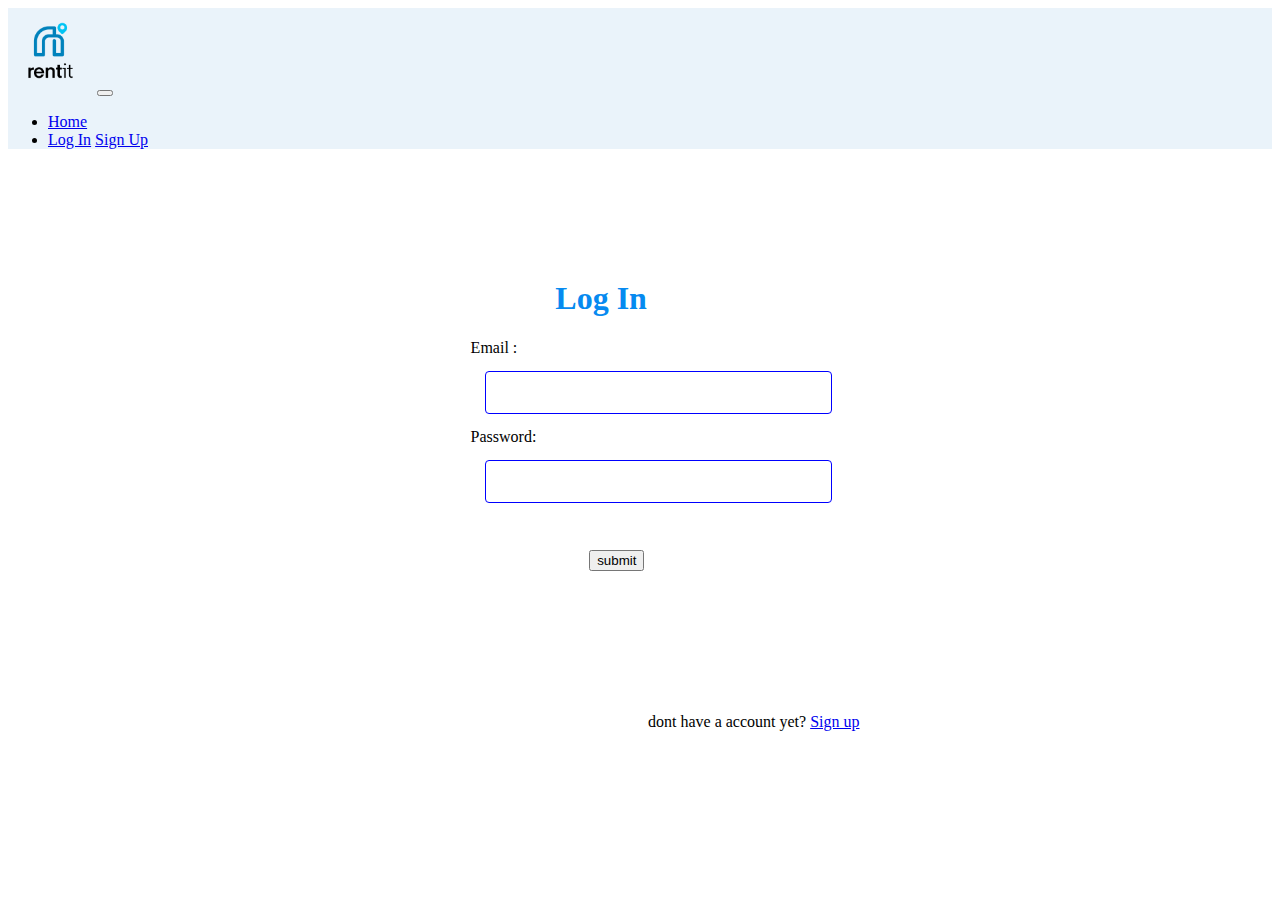
<file: Car Rental website/login.html>
<!doctype html>
<html lang="en">

<head>
    <meta charset="utf-8">
    <meta name="viewport" content="width=device-width, initial-scale=1">
    <title>Rent it</title>
    <link href="https://cdn.jsdelivr.net/npm/bootstrap@5.2.0/dist/css/bootstrap.min.css" rel="stylesheet"
        integrity="sha384-gH2yIJqKdNHPEq0n4Mqa/HGKIhSkIHeL5AyhkYV8i59U5AR6csBvApHHNl/vI1Bx" crossorigin="anonymous">
    <style>
        h1{
            padding-left:25%;
            color: #068af0;
        }
        .mform{
            height: 500px;
           
            display:flex;
            align-items:center;
            justify-content: center;
        }
        /* .formdesign{
            padding-top: 10%;
        } */
        .btn-sign{
            padding-top:10%;
            padding-left:35%;
        }
        .formdesign input {
            width: 90%;
            padding: 12px 20px;
            border: 1px solid blue;
            margin: 14px;
            border-radius: 4px;
            font-size: 15px;
        }
        .formerror {
            color: red;
        }

        .accnt{
            display:grid;
            grid-template-columns: repeat(auto-fit,minmax(450px,auto));
            gap:1rem;
            margin-top:2rem;
            margin-left:40rem;
            align-items: center;
        }
       
    </style>
</head>

<body>
    <nav class="navbar navbar-expand-lg py-0" style="background-color: #eaf3fa;">
        <div class="container-fluid">
            <a class="navbar-brand py-0" href="#"><img src="images/logo.webp" alt="" width="85" height="85"></a>
            <button class="navbar-toggler" type="button" data-bs-toggle="collapse"
                data-bs-target="#navbarSupportedContent" aria-controls="navbarSupportedContent" aria-expanded="false"
                aria-label="Toggle navigation">
                <span class="navbar-toggler-icon"></span>
            </button>
            <div class="collapse navbar-collapse" id="navbarSupportedContent">
                <ul class="navbar-nav ms-auto mb-2 mb-lg-0">
                    <li class="nav-item">
                        <a class="nav-link active" aria-current="page" href="/index.html">Home</a>
                    </li>
                    <!-- <li class="nav-item">
                        <a class="nav-link" href="#ride">Ride</a>
                    </li>
                    <li class="nav-item">
                        <a class="nav-link" href="#services">Services</a>
                    </li>
                    <li class="nav-item">
                        <a class="nav-link" href="#about">About</a>
                    </li>
                    <li class="nav-item">
                        <a class="nav-link" href="#reviews">Reviews</a>
                    </li> -->
                    <li class="nav-item">
                        <form class="container-fluid justify-content-start">
                            <a href="/login.html" class="btn btn-outline-primary" role="button">Log In</a>
                            <a href="/signup.html" class="btn btn-outline-primary" role="button">Sign Up</a>
                           
                        </form>
                    </li>

                </ul>

            </div>

        </div>
    </nav>
    <div class="mform">
        <!-- <h1>Sign Up</h1> -->
        <form action="/cofirm.html" name="myForm" onsubmit="return validateForm()" method="get">
            <h1>Log In</h1>
            <div class="formdesign" id="email">
                Email : <input type="email" name="femail" required><b><span class="formerror"></span></b>
            </div>
            <div class="formdesign" id="pass">
                Password: <input type="password" name="fpass" pattern="(?=.*\d)(?=.*[a-z])(?=.*[A-Z]).{4,}"
                    required><b><span class="formerror"></span></b>
            </div>
            <div class="btn-sign">
                <input class="but" type="submit" value="submit">
            </div>
    </div>
    <div class="accnt">
        <p>dont have a account yet? <a href="/signup.html">Sign up</p>
    </div>
    </form>
    </div>

    <script>
        function clearErrors() {
            errors = document.getElementsByClassName('formerror');
            for (let item of errors) {
                item.innerHTML = "";
            }
        }
        function seterror(id, error) {
            element = document.getElementById(id);
            element.getElementsByClassName('formerror')[0].innerHTML = error;
        }
        function validateForm() {
            var returnval = true;
            clearErrors();
            //performs validation and if the validation fails, set the value of returnval to false

            var email = document.forms['myForm']["femail"].value;
            if (email.length > 30) {
                seterror("email", "*Email Length is too long");
                returnval = false;
            }
            var password = document.forms['myForm']["fpass"].value;
            if (password.length < 6) {
                seterror("pass", "*Password should be atleast 6 characters long");
                returnval = false;
            }


            return returnval;
        }
    </script>
    <!-- <script src="/main.js"></script> -->
    <script src="https://cdn.jsdelivr.net/npm/bootstrap@5.2.0/dist/js/bootstrap.bundle.min.js"
        integrity="sha384-A3rJD856KowSb7dwlZdYEkO39Gagi7vIsF0jrRAoQmDKKtQBHUuLZ9AsSv4jD4Xa"
        crossorigin="anonymous"></script>
</body>

</html>
</file>
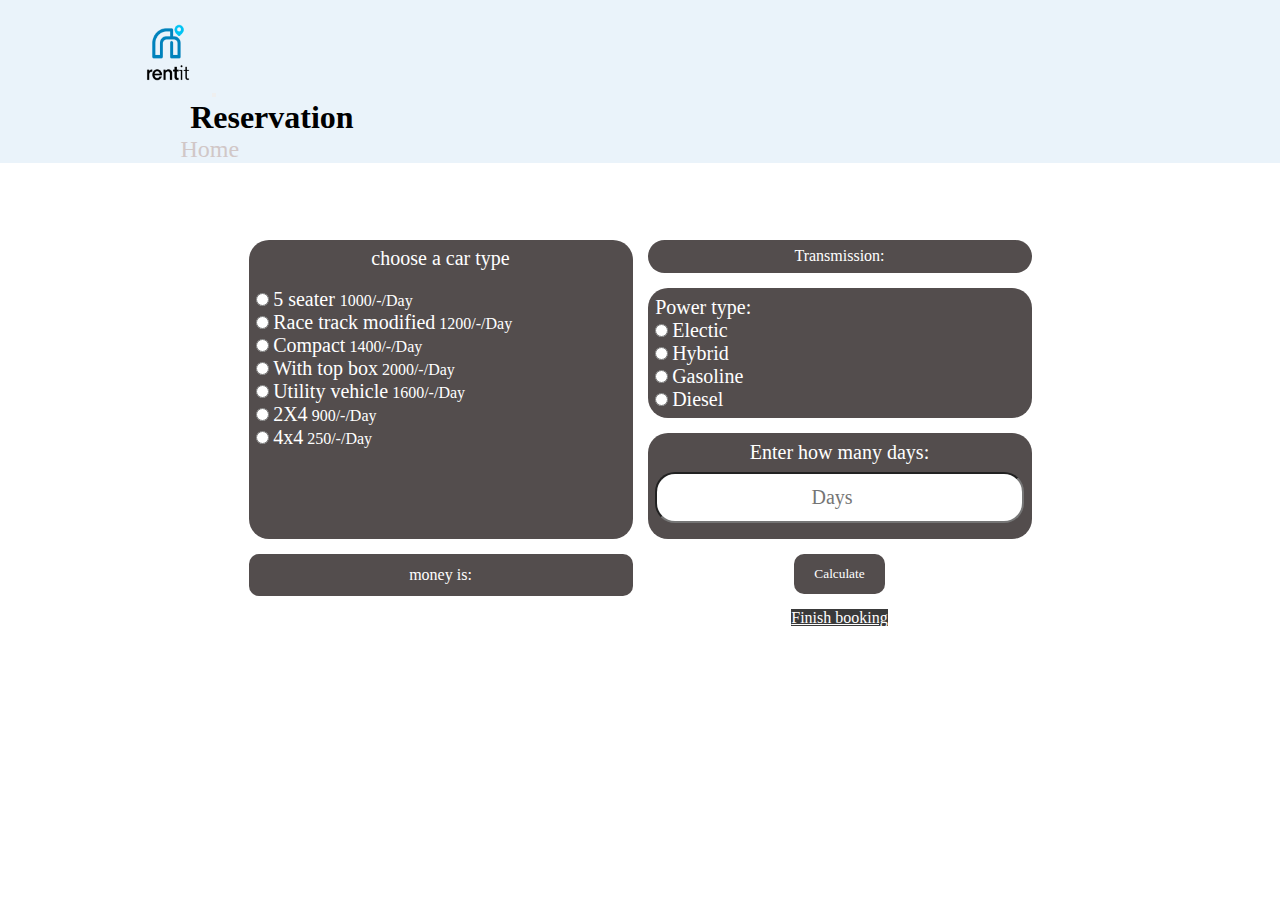
<file: Car Rental website/Reservation.html>
<!doctype html>
<html lang="en">

<head>
    <meta charset="utf-8">
    <meta name="viewport" content="width=device-width, initial-scale=1">
    <title>Rent it</title>
    <link href="https://cdn.jsdelivr.net/npm/bootstrap@5.2.0/dist/css/bootstrap.min.css" rel="stylesheet"
        integrity="sha384-gH2yIJqKdNHPEq0n4Mqa/HGKIhSkIHeL5AyhkYV8i59U5AR6csBvApHHNl/vI1Bx" crossorigin="anonymous">
    <!-- link to css -->
   <link rel="stylesheet" href="Reservation.css">
   <!-- box icons -->
   <link rel="stylesheet"
  href="https://cdn.jsdelivr.net/npm/boxicons@latest/css/boxicons.min.css">
</head>
<body>
    <nav class="navbar sticky-top navbar-expand-lg py-0" style="background-color: #eaf3fa;" >
        <div class="container-fluid">
            <a class="navbar-brand py-0" href="/index.html"><img src="images/logo.webp" alt="" width="85" height="85"></a>
            <button class="navbar-toggler" type="button" data-bs-toggle="collapse"
                data-bs-target="#navbarSupportedContent" aria-controls="navbarSupportedContent" aria-expanded="false"
                aria-label="Toggle navigation">
                <span class="navbar-toggler-icon"></span>
            </button>
            <div class="heading">
                <h1>Reservation</h1>
            </div>

            <div class="collapse navbar-collapse" id="navbarSupportedContent">
                <ul class="navbar-nav ms-auto mb-2 mb-lg-0" >
                    <li class="nav-item">
                        <a class="nav-link " aria-current="page" href="/index.html">Home</a>
                    </li>
                    <!-- <li class="nav-item">
                        <a class="nav-link" href="#ride">Ride</a>
                    </li>
                    <li class="nav-item">
                        <a class="nav-link" href="#services">Services</a>
                    </li>
                    <li class="nav-item">
                        <a class="nav-link" href="#about">About</a>
                    </li>
                    <li class="nav-item">
                        <a class="nav-link" href="#reviews">Reviews</a>
                    </li>
                    <li class="nav-item">
                        <form class="container-fluid justify-content-start" >
                            <a href="/login.html" class="btn btn-outline-primary" role="button">Log In</a>
                            <a href="/signup.html" class="btn btn-outline-primary" role="button">Sign Up</a>
                           
                          </form>
                    </li> -->
                    <!-- <div class="heading">
                        <h1>Reservation</h1>
                    </div> -->

                </ul>
              
            </div>
            
              
        </div>
       
    </nav>
   
    <div id="fieldset">
        
        
        <div id="Vehicle_type">
            <label>choose a car type</label>
            <br>
            <span class="Radio_button">
                <input onclick="Vehicle_type(this.value)" value="Moto" type="radio" name="vehicle-type" id="Moto">
                <label for="Moto">5 seater </label>  
                <span>1000/-/Day</span>               
            </span>
            <span class="Radio_button">
                <input onclick="Vehicle_type(this.value)" value="Citadine" type="radio" name="vehicle-type" id="Citadine">
                <label for="Citadine">Race track modified</label>
                <span>1200/-/Day</span>  
            </span>
            <span class="Radio_button">
                <input onclick="Vehicle_type(this.value)" value="Compact" type="radio" name="vehicle-type" id="Compact">
                <label for="Compact">Compact</label> 
                <span>1400/-/Day</span>                
            </span>
            <span class="Radio_button">
                <input onclick="Vehicle_type(this.value)" value="Berline" type="radio" name="vehicle-type" id="Berline">
                <label for="Berline">With top box</label>
                <span>2000/-/Day</span>  
            </span>
            <span class="Radio_button">
                <input onclick="Vehicle_type(this.value)" value="Uv" type="radio" name="vehicle-type" id="Uv">
                <label for="Uv">Utility vehicle</label>  
                <span>1600/-/Day</span>      
            </span>
            <span class="Radio_button">
                <input onclick="Vehicle_type(this.value)" value="Cm" type="radio" name="vehicle-type" id="Cm">
                <label for="Cm">2X4</label> 
                <span>900/-/Day</span>               
            </span>
            <span class="Radio_button">
                <input onclick="Vehicle_type(this.value)" value="Truck" type="radio" name="vehicle-type" id="Truck">
                <label for="Truck">4x4</label>
                <span>250/-/Day</span>  
            </span>
        </div>
        <div id="transmission">
            <p><span>Transmission: </span> <span id="ts"></span></p>
        </div>
        <div id="radiobuttons">
            <label for="">Power type: </label>
            <span>
                <input name="energy-type" class="energy-type" type="radio" value="Electic">
                <label>Electic</label>
    
            </span>
            <span>
                <input name="energy-type" class="energy-type" type="radio" value="Hybrid">
                <label>Hybrid</label>
                
            </span>
            <span>
                <input name="energy-type" class="energy-type" type="radio" value="Gasoline">
                <label>Gasoline</label>
                
            </span>
            <span>
                <input name="energy-type" class="energy-type" type="radio" value="Diesel">
                <label>Diesel</label>
                
            </span>
        </div>
        <div id="time">
            <p>Enter how many days: </p>
            <span><input placeholder="Days"  min="1" id="days" type="number" ></span>    
        </div>
        <div id="calc">
            <button onclick="calculate()">Calculate</button>
        </div>
        <div class="finishddd">
        <a class="btnkk" href="#services"></a>
        </div>
        <div id="result">
            <p> 
                <span>money is:</span>
                <span id="result_p"></span>
            </p>
        </div>
        <div class="finish">
        <a class="btn" href="/cofirm.html">Finish booking</a>
        </div>
        
    </div>
    <!-- <footer>
        <div id="footer">
            <div class="first">
                <ul id="links">
                    <a href="index.html">Home</a>
                    <a href="gallery.html">Gallery</a>
                    <a href="reservation.html">Reservation</a>
                    <a href="contact.html">Contact us</a>
                </ul>
            </div>
            <div id="footer-content">
                <p>contact@rentit.com</p>
                <p>+212620814793209283</p>
                <p>boulevard Zerktoni 1293 Safi Morocco</p>
                <p>View on map</p>
            </div>
            <div id="icons">
                <img src="icons/instagram.svg">
                <img src="icons/twitter.svg">
                <img src="icons/facebook.svg">
                <img src="icons/linkedin.svg">
            </div>
        </div>
        <div id="copyright">
            <p> © 2021 Trustpilot, Inc. All rights reserved. </p>
        </div>
    </footer> -->
    <script src="Reservation.js">
        
    </script>
</body>
</html>
</file>
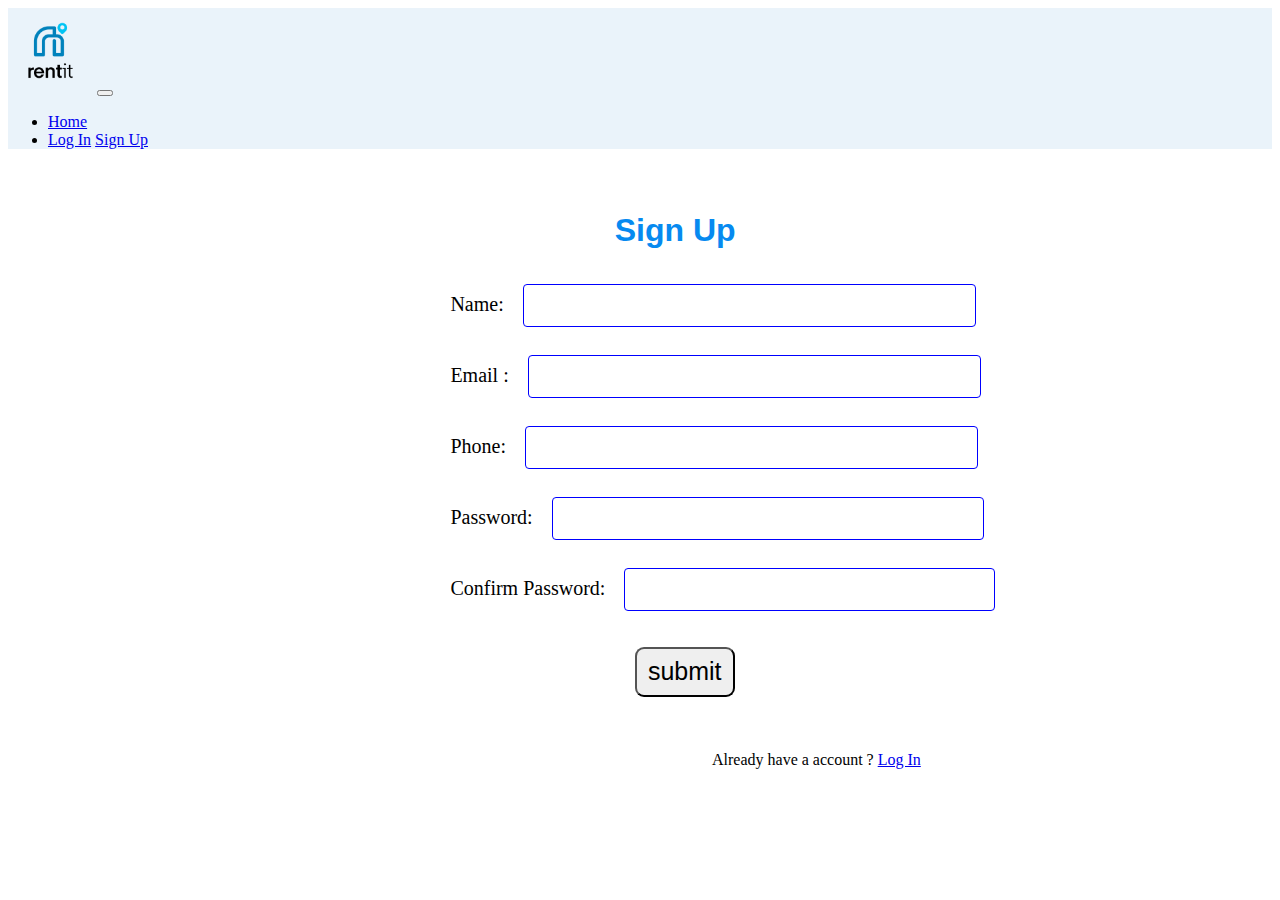
<file: Car Rental website/signup.html>
<!doctype html>
<html lang="en">

<head>
    <meta charset="utf-8">
    <meta name="viewport" content="width=device-width, initial-scale=1">
    <title>Rent it</title>
    <link href="https://cdn.jsdelivr.net/npm/bootstrap@5.2.0/dist/css/bootstrap.min.css" rel="stylesheet"
        integrity="sha384-gH2yIJqKdNHPEq0n4Mqa/HGKIhSkIHeL5AyhkYV8i59U5AR6csBvApHHNl/vI1Bx" crossorigin="anonymous">
    <style>
        h1{
            font-family: 'Franklin Gothic Medium', 'Arial Narrow', Arial, sans-serif;
            padding-left:20%;
            padding-top: 5%;
            color: #068af0;
        }
        .mform{
            padding-left:35%;
        }
        .formdesign {
            font-size: 20px;
            /* padding-left:35%; */
        }

        .formdesign input {
            width: 50%;
            padding: 12px 20px;
            border: 1px solid blue;
            margin: 14px;
            border-radius: 4px;
            font-size: 15px;
        }

        .formerror {
            color: red;
        }
        .but{
            border-radius:9px;
            width:100px;
            height:50px;
            font-size:25px;
            margin:22px 20px;
           


        }
        #cpass{
            padding-right:20%;

        }
        #pass{
            padding-right:5%;
        }
        .btn-sign{
            padding-left:20%;
        }
        .accnt{
            display:grid;
            grid-template-columns: repeat(auto-fit,minmax(450px,auto));
            gap:1rem;
            margin-top:1rem;
            margin-left:44rem;
            align-items: center;
        }
    </style>
</head>

<body>
    <nav class="navbar navbar-expand-lg py-0" style="background-color: #eaf3fa;">
        <div class="container-fluid">
            <a class="navbar-brand py-0" href="#"><img src="images/logo.webp" alt="" width="85" height="85"></a>
            <button class="navbar-toggler" type="button" data-bs-toggle="collapse"
                data-bs-target="#navbarSupportedContent" aria-controls="navbarSupportedContent" aria-expanded="false"
                aria-label="Toggle navigation">
                <span class="navbar-toggler-icon"></span>
            </button>
            <div class="collapse navbar-collapse" id="navbarSupportedContent">
                <ul class="navbar-nav ms-auto mb-2 mb-lg-0">
                    <li class="nav-item">
                        <a class="nav-link active" aria-current="page" href="index.html">Home</a>
                    </li>
                    <!-- <li class="nav-item">
                        <a class="nav-link" href="#ride">Ride</a>
                    </li>
                    <li class="nav-item">
                        <a class="nav-link" href="#services">Services</a>
                    </li>
                    <li class="nav-item">
                        <a class="nav-link" href="#about">About</a>
                    </li>
                    <li class="nav-item">
                        <a class="nav-link" href="#reviews">Reviews</a>
                    </li> -->
                    <li class="nav-item">
                        <form class="container-fluid justify-content-start">
                            <a href="/login.html" class="btn btn-outline-primary" role="button">Log In</a>
                            <a href="/signup.html" class="btn btn-outline-primary" role="button">Sign Up</a>
                           

                        </form>
                    </li>

                </ul>

            </div>


        </div>
    </nav>
    <div class="mform">
    <h1>Sign Up</h1>
    <form action="/login.html" name="myForm" onsubmit="return validateForm()" method="get">
        <div class="formdesign" id="name">
            Name: <input type="text" name="fname"  required ><b><span class="formerror"></span></b>
        </div>
        <div class="formdesign" id="email">
            Email : <input type="email" name="femail" required ><b><span class="formerror"></span></b>
        </div>
        <div class="formdesign" id="phone">
            Phone: <input type="phone" name="fphone" required ><b><span class="formerror"></span></b>
        </div>
        <div class="formdesign" id="pass">
            Password: <input type="password" name="fpass"  pattern="(?=.*\d)(?=.*[a-z])(?=.*[A-Z]).{4,}" required ><b><span class="formerror"></span></b>
        </div>
        <div class="formdesign" id="cpass">
            Confirm Password: <input type="password" name="fcpass" required ><b><span class="formerror"></span></b>
        </div>
        <div class="btn-sign">
        <input class="but" type="submit" value="submit">
        </div>
    </div>
    <div class="accnt">
        <p>Already have a account ? <a href="/login.html">Log In</p>
    </div>
    </form>
    
     <script src="main.js"></script>
     <script src="https://cdn.jsdelivr.net/npm/bootstrap@5.2.0/dist/js/bootstrap.bundle.min.js"
        integrity="sha384-A3rJD856KowSb7dwlZdYEkO39Gagi7vIsF0jrRAoQmDKKtQBHUuLZ9AsSv4jD4Xa"
         crossorigin="anonymous">
    
    </script>
</body>

</html>
</file>
<file: Car Rental website/Reservation.css>
* {
   color: rgb(255, 255, 255);
   font-family: "Bebas Neue";
   padding: 0;
   margin: 0;
   box-sizing: border-box;

}
#close {
   display: none;
}

.burger {
   display: none;
   align-self: center;
   justify-self: center;
}
.burger div{
  
   width: 25px;
   height: 3px;
   background-color: white;
   margin: 5px;
}

.heading{
   display: flex;
   align-items: center;
   margin-left: 38%;

}
.heading h1{
   color:black;
}


ul {
   
   display: flex;
   justify-content: center;
   gap: 25px;
   list-style-type: none;
}
ul a {
    text-decoration: none;
   margin: auto;
   font-family: "Montserrat";
   color: #D1C7C7;
   font-size: 1.5rem;
   padding: 0px 25px;
}
nav img {
   margin-top: 10px;
   width: 80px;
}
nav  {
   background: #3a3a3a;
   padding-left: 10%;
   gap: 20%;
   justify-content: flex-start;
   display: flex;
   
   
}

#fieldset {
   padding: 6% 0;
   width: 100%;
   margin: 0 auto;
   text-align: center;
   align-items: flex-start;
   display: grid;
   justify-content: center;
   grid-gap: 15px;
   grid-template-columns: 30% 30% ;
   grid-template-rows: auto auto auto 40px;
   background-color: #fff;
   grid-template-areas:
   "ct ts"
   "ct pt"
   "ct d"
   "rs bt";

}
#Vehicle_type {
   align-self: stretch;
   grid-area: ct;
   align-items: flex-start;
   flex-direction: column;
   display: flex;
   border-radius: 20px;
   padding: 2%;
   background-color: rgb(83, 77, 77);
}
#Vehicle_type  label{
   align-self: center;
   font-size: 20px;
}
#transmission {
   
   border-radius: 20px;
   padding: 2%;
   background-color: rgb(83, 77, 77);
}
#ts {
   color: rgb(250, 249, 249);
}
#result_p {
   color: black;
}
#radiobuttons  label{
   text-align: center;
   font-size: 20px;
}
#radiobuttons {
   grid-area: pt;
   align-items: flex-start;
   flex-direction: column;
   display: flex;
   border-radius: 20px;
   padding: 2%;
   background-color: rgb(83, 77, 77);
}
#time {
   grid-area: d;
   align-content: center;
   flex-direction: column;
   display: flex;
   border-radius: 20px;
   padding: 2%;
   background-color: rgb(83, 77, 77);
}
#time p {
   text-align: center;
   font-size: 20px;
}

#time span input {
   outline: none;
   border-radius: 20px;
   text-align: center;
   width: 100%;
   font-size: 20px;
   padding: 12px 20px;
   margin: 8px 0;
   color: rgb(94, 91, 88);
}
#calc  button {
   border: none;
   background-color:rgb(83, 77, 77) ;
   border-radius: 10px;
   padding: 12px 20px;
   text-align: center;
   grid-area: bt;
}
#result  {
   background-color:rgb(83, 77, 77) ;
   border-radius: 10px;
   padding: 12px 20px;
   text-align: center;
   grid-area: rs;
}
footer{
   padding: 5%;
   background-color: rgb(17, 17, 17);
}
#footer {
   margin: 0 auto;
   width: 90%;
   display: flex;
   flex-wrap: wrap;
   justify-content: space-between;
}
#links {
   display: block;
}
#icons {
   
   align-items: flex-end;
   display: flex;
   gap: 10px;
   flex-direction: column;
   
}
#icons img {
   
   width:30px ;
}
.first  {
   text-align: left;
   
   color: rgb(255, 255, 255);
}
#footer-content p {
   padding-bottom: 20px;
}
#footer #links {
   margin-bottom: 10px;
}
#footer .first #links a {
   display: block;
   padding: 5px 0px;
}
#copyright {
   margin-top:30px ;
   opacity: 70%;
       font-size: 20px;
   text-align: center;
}









 @media only screen and (max-width:415px) {
   .burger{
       display: inline;
       right: 5%;
       top: 35%;
       position: absolute;
    
   }
   .burger div{
       display: block;
       width: 25px;
       height: 3px;
       background-color: white;
       margin: 5px;
   }
   #close{
       font-family: sans-serif;
       font-size: 30px;
       width: 25px;
       color: white;
       right: 6%;
       top: 13%;
       position: absolute;
       display: none;
   }
 

   ul {
   
       display: none;
       flex-direction: column;
       justify-content: center;
       gap: 25px;
       list-style-type: none;
   }
    ul a {
        text-decoration: none;
       margin: auto;
       font-family: "Montserrat";
       color: #D1C7C7;
       font-size: 1.5rem;
       padding: 0px 25px;
   }
   nav img {
       
       margin-top: 10px;
       width: 100px;

   }
   nav  {
       position: relative;
       background: #3a3a3a;
       padding-left: 0%;
       gap: 10%;
       justify-content: center;
       display: flex;
       flex-direction: column;
       text-align: center;
       padding-bottom: 2%;
       
   }

   #fieldset {
      padding: 6% 0;
      width: 100%;
      margin: 0 auto;
      text-align: center;
      align-items: flex-start;
      display: grid;
      justify-content: center;
      grid-gap: 15px;
      grid-template-columns: 90% ;
      grid-template-rows: repeat(6,auto);
      background-color: rgb(94, 93, 93);
      grid-template-areas:
      "ct "
      "ts"
      "pt"
      "d"
      "rs"
      "bt";
   
   }
   #Vehicle_type {
      align-self: stretch;
      grid-area: ct;
      align-items: flex-start;
      flex-direction: column;
      display: flex;
      border-radius: 20px;
      padding: 2%;
      background-color: rgb(83, 77, 77);
   }
   #Vehicle_type  label{
      align-self: center;
      font-size: 20px;
   }
   #transmission {
      
      border-radius: 20px;
      padding: 2%;
      background-color: rgb(83, 77, 77);
   }
   #ts {
      color: rgb(0, 0, 0);
   }
   #result_p {
      color:black;
   }
   #radiobuttons  label{
      text-align: center;
      font-size: 20px;
   }
   #radiobuttons {
      grid-area: pt;
      align-items: flex-start;
      flex-direction: column;
      display: flex;
      border-radius: 20px;
      padding: 2%;
      background-color: rgb(83, 77, 77);
   }
   #time {
      grid-area: d;
      align-content: center;
      flex-direction: column;
      display: flex;
      border-radius: 20px;
      padding: 2%;
      background-color: rgb(83, 77, 77);
   }
   #time p {
      text-align: center;
      font-size: 20px;
   }
   
   #time span input {
      outline: none;
      border-radius: 20px;
      text-align: center;
      width: 100%;
      font-size: 20px;
      padding: 12px 20px;
      margin: 8px 0;
      color: rgb(94, 91, 88);
   }
   #calc  button {
      border: none;
      background-color:rgb(83, 77, 77) ;
      border-radius: 10px;
      padding: 12px 20px;
      text-align: center;
      grid-area: bt;
   }
   #result  {
      background-color:rgb(83, 77, 77) ;
      border-radius: 10px;
      padding: 12px 20px;
      text-align: center;
      grid-area: rs;
   }
   footer{
      padding: 5%;
      background-color: rgb(17, 17, 17);
  }
  #footer {
      margin: 0 auto;
      width: 100%;
      display: flex;
      flex-wrap: wrap;
      justify-content: space-between;
  }
  #links {
      display: block;
  }
  #icons {
      order: 2;
      align-items: flex-end;
      display: flex;
      gap: 10px;
      flex-direction: column;
      
  }
  #footer-content  {
      order: 3;
  }
  #icons img {
      
      width:30px ;
  }
  .first  {
      text-align: left;
      
      color: rgb(255, 255, 255);
  }
  #footer-content p {
      padding-bottom: 20px;
  }
  #footer #links {
      margin-bottom: 10px;
  }
  #footer .first #links a {
      display: block;
      padding: 5px 0px;
  }
  #copyright {
      opacity: 70%;
      font-size: 20px;
      text-align: center;
  }
}
.btn{
   color:white;
   background-color: #3a3a3a;
}
.finish{
   color:#3a3a3a;
}
#result_p{
   color:#fff;

}
</file>
